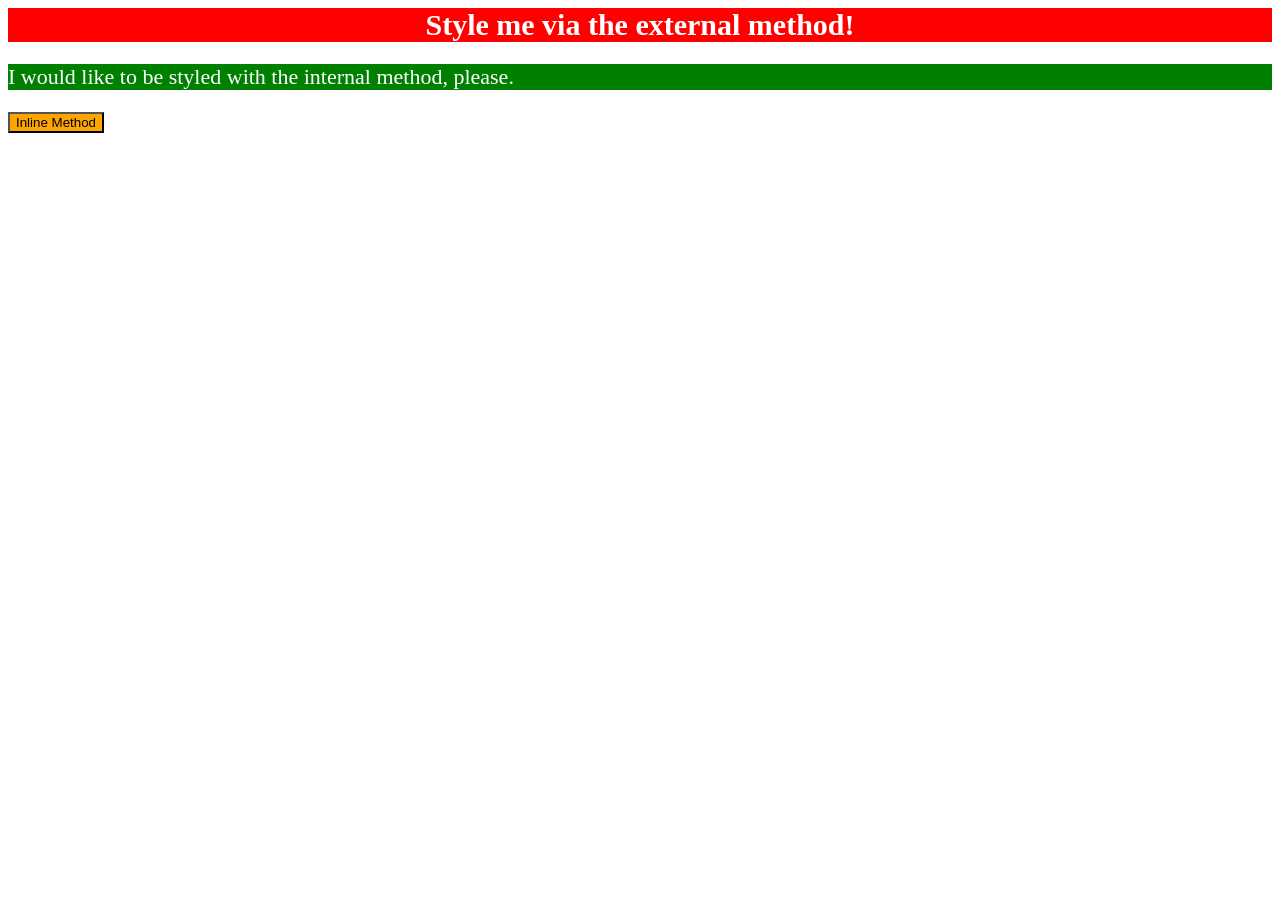
<file: foundations/intro-to-css/01-css-methods/index.html>
<!DOCTYPE html>
<html lang="en">
  <head>
    <meta charset="UTF-8">
    <meta http-equiv="X-UA-Compatible" content="IE=edge">
    <meta name="viewport" content="width=device-width, initial-scale=1.0">
    <link rel="stylesheet" href="styles.css">

    <style>
      p {
        background-color: green;
        color:white;
        font-size: 22px;
      }
    </style>
    <title>Methods for Adding CSS</title>
  </head>
  <body>
    <div>Style me via the external method!</div>
    <p>I would like to be styled with the internal method, please.</p>
    <button style="background-color: orange;">Inline Method</button>
  </body>
</html>
</file>
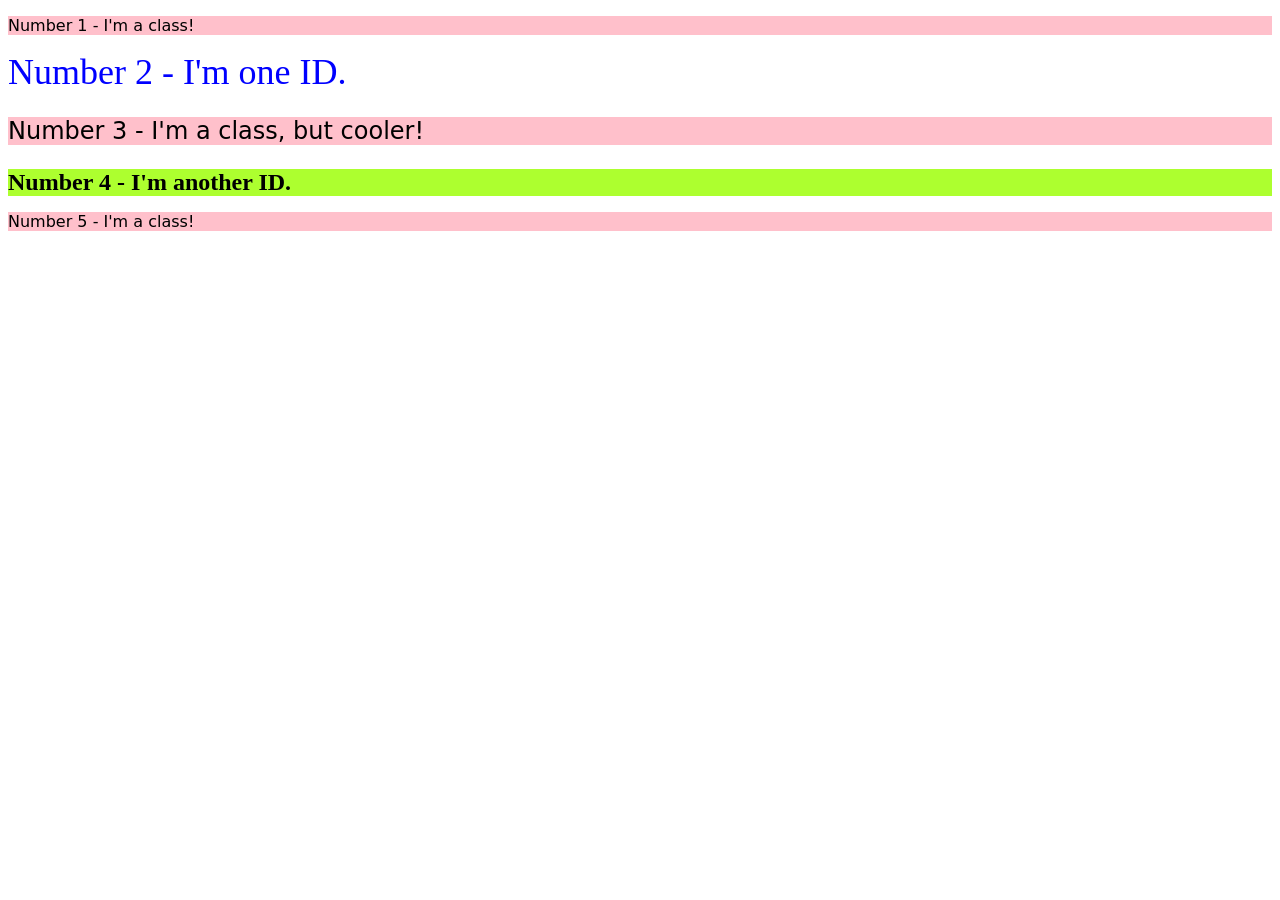
<file: foundations/intro-to-css/02-class-id-selectors/index.html>
<!DOCTYPE html>
<html lang="en">
  <head>
    <meta charset="UTF-8">
    <meta http-equiv="X-UA-Compatible" content="IE=edge">
    <meta name="viewport" content="width=device-width, initial-scale=1.0">
    <title>Class and ID Selectors</title>
    <link rel="stylesheet" href="style.css">
  </head>
  <body>
    <p class="odd">Number 1 - I'm a class!</p>
    <div id="one">Number 2 - I'm one ID.</div>
    <p class="odd adjust-font-size">Number 3 - I'm a class, but cooler!</p>
    <div class="adjust-font-size" id="two">Number 4 - I'm another ID.</div>
    <p class="odd">Number 5 - I'm a class!</p>
  </body>
</html>
</file>
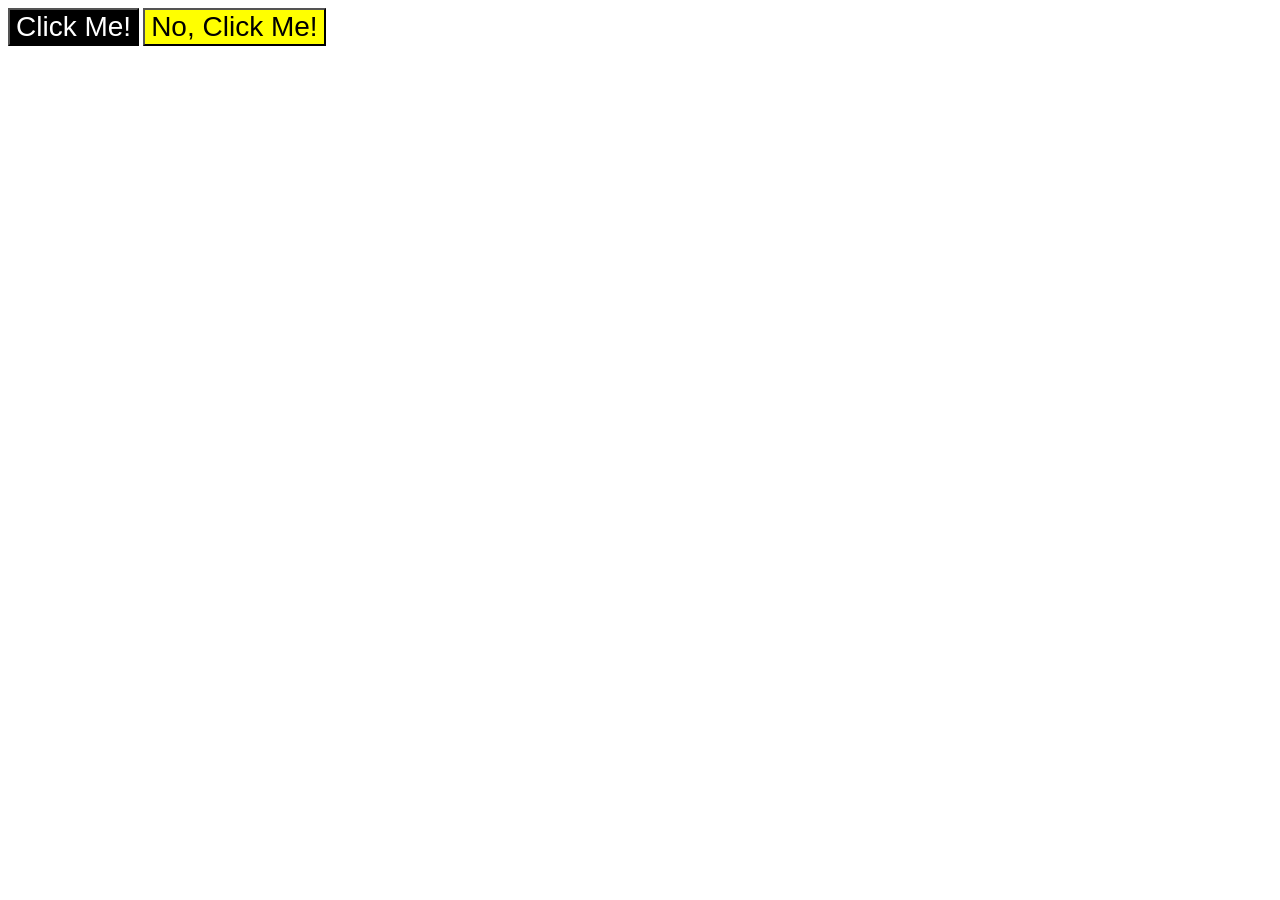
<file: foundations/intro-to-css/03-grouping-selectors/index.html>
<!DOCTYPE html>
<html lang="en">
  <head>
    <meta charset="UTF-8">
    <meta http-equiv="X-UA-Compatible" content="IE=edge">
    <meta name="viewport" content="width=device-width, initial-scale=1.0">
    <title>Grouping Selectors</title>
    <link rel="stylesheet" href="style.css">
  </head>
  <body>
    <button class="dark-mode">Click Me!</button>
    <button class="bright-mode">No, Click Me!</button>
  </body>
</html>
</file>
<file: foundations/intro-to-css/01-css-methods/styles.css>
div {
    background-color: red;
    color: white;
    font-size: 30px;
    font-weight: 700;
    text-align: center;
}
</file>
<file: foundations/intro-to-css/02-class-id-selectors/style.css>
.odd {
    background-color: pink;
    font-family: Verdana, "DejaVu Sans", sans-serif;
}

.adjust-font-size {
    font-size: 24px;
}

#one {
    color: blue;
    font-size: 36px;
}

#two {
    background-color: greenyellow;
    font-weight: bold;
}
</file>
<file: foundations/intro-to-css/03-grouping-selectors/style.css>
.dark-mode,
.bright-mode {
    font-size: 28px;
    font-family: Helvetica, "Times New Roman", sans-serif;
}

.dark-mode {
    color: white;
    background-color: black;
}

.bright-mode {
    background-color: yellow;
}
</file>
